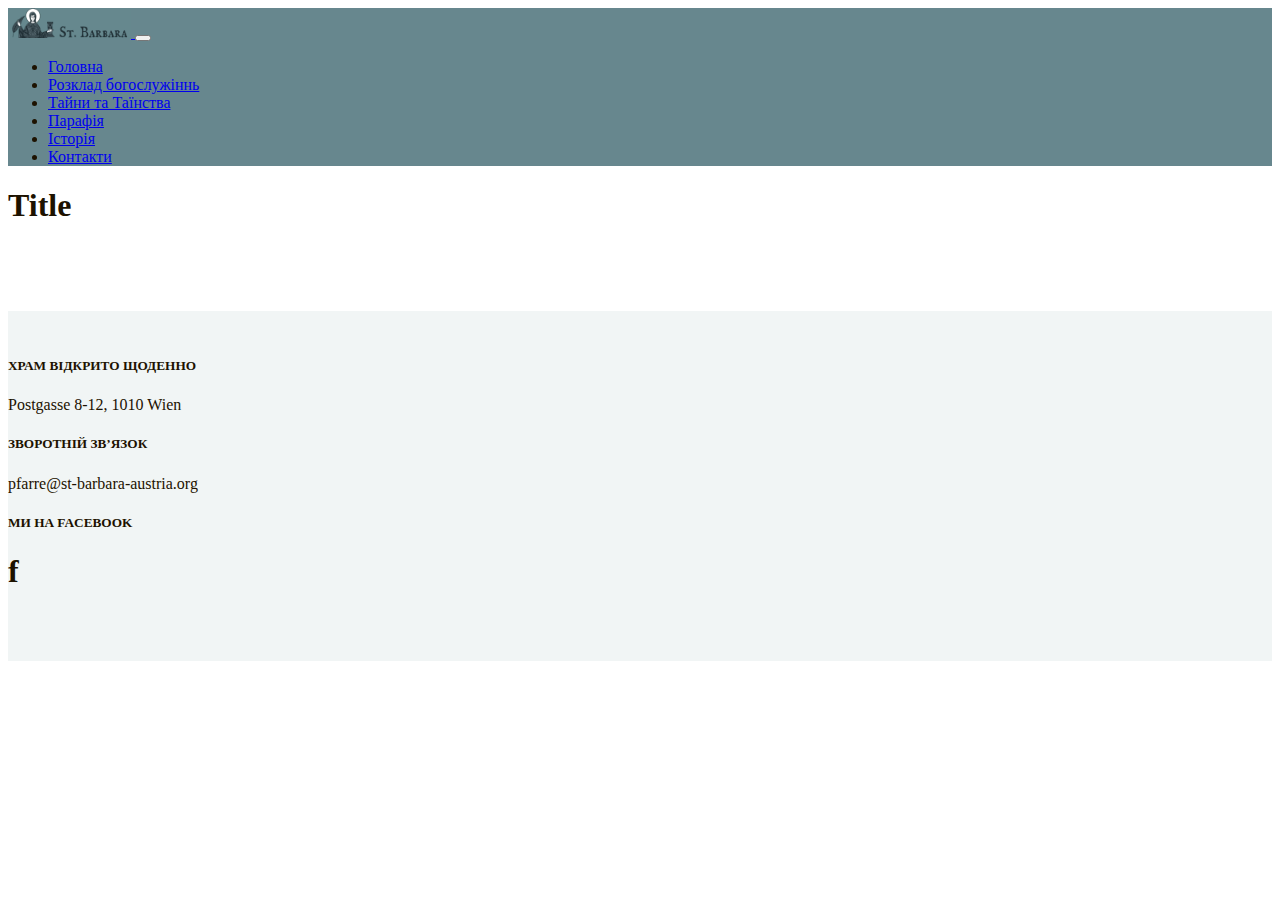
<file: template.html>
<!doctype html>
<html lang="en">
  <head>
    <!-- Required meta tags -->
    <meta charset="utf-8">
    <meta name="viewport" content="width=device-width, initial-scale=1, shrink-to-fit=no">

    <!-- Bootstrap CSS -->
    <link rel="stylesheet" href="https://stackpath.bootstrapcdn.com/bootstrap/4.2.1/css/bootstrap.min.css" 
	    integrity="sha384-GJzZqFGwb1QTTN6wy59ffF1BuGJpLSa9DkKMp0DgiMDm4iYMj70gZWKYbI706tWS" 
		crossorigin="anonymous">
	<link rel="stylesheet" href="style4.css">
	<link rel="stylesheet" href="style.css">

    <title>St.Barbara Vienna</title>
  </head>
  <body>
    <nav class="navbar navbar-expand-lg navbar-dark color_bar sticky-top">
	    <a href="index.html" class="navbar-brand">
		    <img src="logo4.png" class="mr-3" width="123px" height="30px" alt="logo">
		</a>
	
        <button class="navbar-toggler" type="button" 
	        data-toggle="collapse" 
			data-target="#navbarSupportedContent" 
			aria-controls="navbarSupportedContent"
			aria-expanded="false" aria-label="Toggle navigation">
		    <span class="navbar-toggler-icon"></span>
	    </button>

	    <div class="collapse navbar-collapse" id="navbarSupportedContent">
	        <ul class="navbar-nav mr-auto ">
		        <li class="nav-item">
			        <a href="index.html" class="nav-link active">Головна</a>
			    </li>
			    <li class="nav-item">
			        <a href="theme2.html" class="nav-link">Розклад богослужіннь</a>
			    </li>
			    <li class="nav-item">
			        <a href="tainy_ta_tainstwa.html" class="nav-link">Тайни та Таїнства</a>
			    </li>
                <li class="nav-item">
			        <a href="theme4.html" class="nav-link">Парафія</a>
			    </li>
				<li class="nav-item">
			        <a href="theme3.html" class="nav-link">Історія</a>
			    </li>
                <li class="nav-item">
			        <a href="theme5.html" class="nav-link disabled">Контакти</a>
			    </li>				
		    </ul>
		    
	    </div>
	</nav>
	
	<div class="container-fluid">
	    <div class="container">
	        <h1 class="display-4">Title</h1>
	    </div>
	</div>
	
	
	
	
	<div class="container b-footer">
	</div>
	<div class="container-fluid bg-footer mt-auto">
	<div class="container">
	    
		
	<div class="row mt-5">
	    <div class="container space">
	    </div>
	    <div class="col-lg-4 col-sm-12 text-left mt-3">
		    <h5 class="text-secondary">ХРАМ ВІДКРИТО ЩОДЕННО</h4>
			<p class="text-secondary mt-5">Postgasse 8-12, 1010 Wien</p>
		</div>
		<div class="col-lg-4 col-sm-12 text-left  mt-3">
		    <h5 class="text-secondary">ЗВОРОТНІЙ ЗВ’ЯЗОК</h4>
			
			<p class="text-secondary mt-5">pfarre@st-barbara-austria.org</p>
		</div>
		<div class="col-lg-4 col-sm-12 text-left  mt-3">
		    <h5 class="text-secondary">МИ НА FACEBOOK</h4>
			
			<h1 class=" mt-4"><span class="badge badge-secondary">f</span></h1>
		</div>
	    <div class="container space">
	    </div>
		<div class="container space">
	    </div>
	</div>
	</div>
	</div>
	
	  <!-- Optional JavaScript -->
    <!-- jQuery first, then Popper.js, then Bootstrap JS -->
    <script src="https://code.jquery.com/jquery-3.3.1.slim.min.js" integrity="sha384-q8i/X+965DzO0rT7abK41JStQIAqVgRVzpbzo5smXKp4YfRvH+8abtTE1Pi6jizo" crossorigin="anonymous"></script>
    <script src="https://cdnjs.cloudflare.com/ajax/libs/popper.js/1.14.6/umd/popper.min.js" integrity="sha384-wHAiFfRlMFy6i5SRaxvfOCifBUQy1xHdJ/yoi7FRNXMRBu5WHdZYu1hA6ZOblgut" crossorigin="anonymous"></script>
    <script src="https://stackpath.bootstrapcdn.com/bootstrap/4.2.1/js/bootstrap.min.js" integrity="sha384-B0UglyR+jN6CkvvICOB2joaf5I4l3gm9GU6Hc1og6Ls7i6U/mkkaduKaBhlAXv9k" crossorigin="anonymous"></script>
  </body>
</html>
</file>
<file: style4.css>
body
{
	background-color:#ffffff;
	color:#1D1200;
	
}
.p-0
{
	padding:0;
}

.color_bar
{
	background-color:#67878E;
}



.color-div-2{
	background-color:#FFE5D9;
}

.btn-color{
	background-color:#4C6F77;
	border-color:#4C6F77;
}

.color-dark-gray{
	
	border-color:#5E7D90;
}
</file>
<file: style.css>
.marked{
	color:#267D90;
	font-size:20px;
}

.b-footer{
	height:65px;
}

.bg-footer{
	background-color:#F1F5F5;
	align:bottom;
}

.space{
	height:25px;
}

.title{
	font-size:40px;
}
</file>
